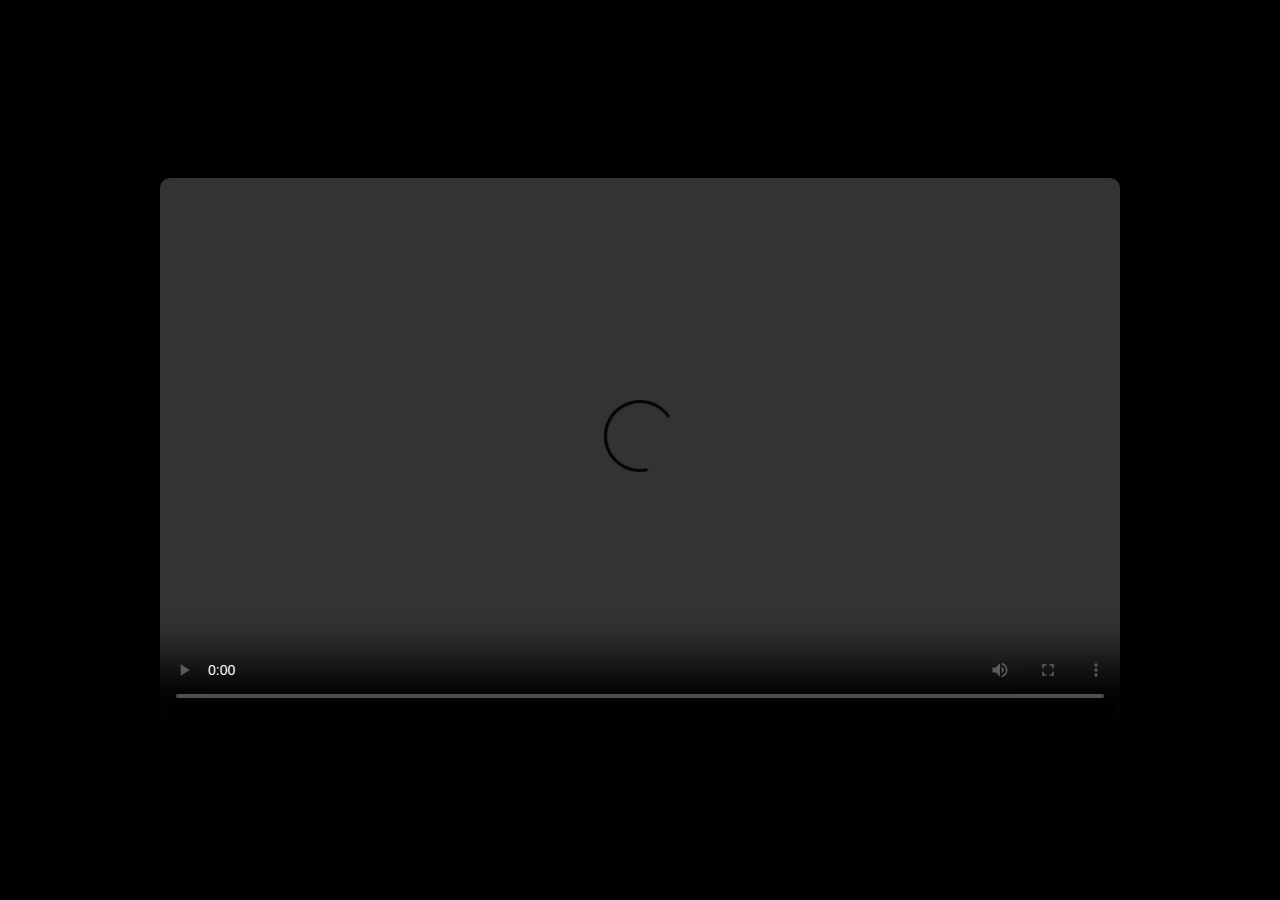
<file: test1.html>
<!DOCTYPE html>
<html lang="ko">
<head>
  <meta charset="utf-8" />
  <title>Spider-Man NWH 테스트</title>
  <style>
    body {
      margin: 0;
      background: #000;
      display: flex;
      justify-content: center;
      align-items: center;
      height: 100vh;
    }
    .player-wrap {
      width: 100%;
      max-width: 960px;
      aspect-ratio: 16 / 9;
      background: #000;
    }
    video {
      width: 100%;
      height: 100%;
      border-radius: 10px;
      background: #000;
    }
  </style>
</head>
<body>
  <div class="player-wrap">
    <video
      controls
      preload="metadata"
      src="https://bodaponi.b-cdn.net/%EC%8A%A4%ED%8C%8C%EC%9D%B4%EB%8D%94%EB%A7%A8-%20%EB%85%B8%20%EC%9B%A8%EC%9D%B4%20%ED%99%88%20m.mp4"
    >
      브라우저가 video 태그를 지원하지 않습니다.
    </video>
  </div>
</body>
</html>
</file>
